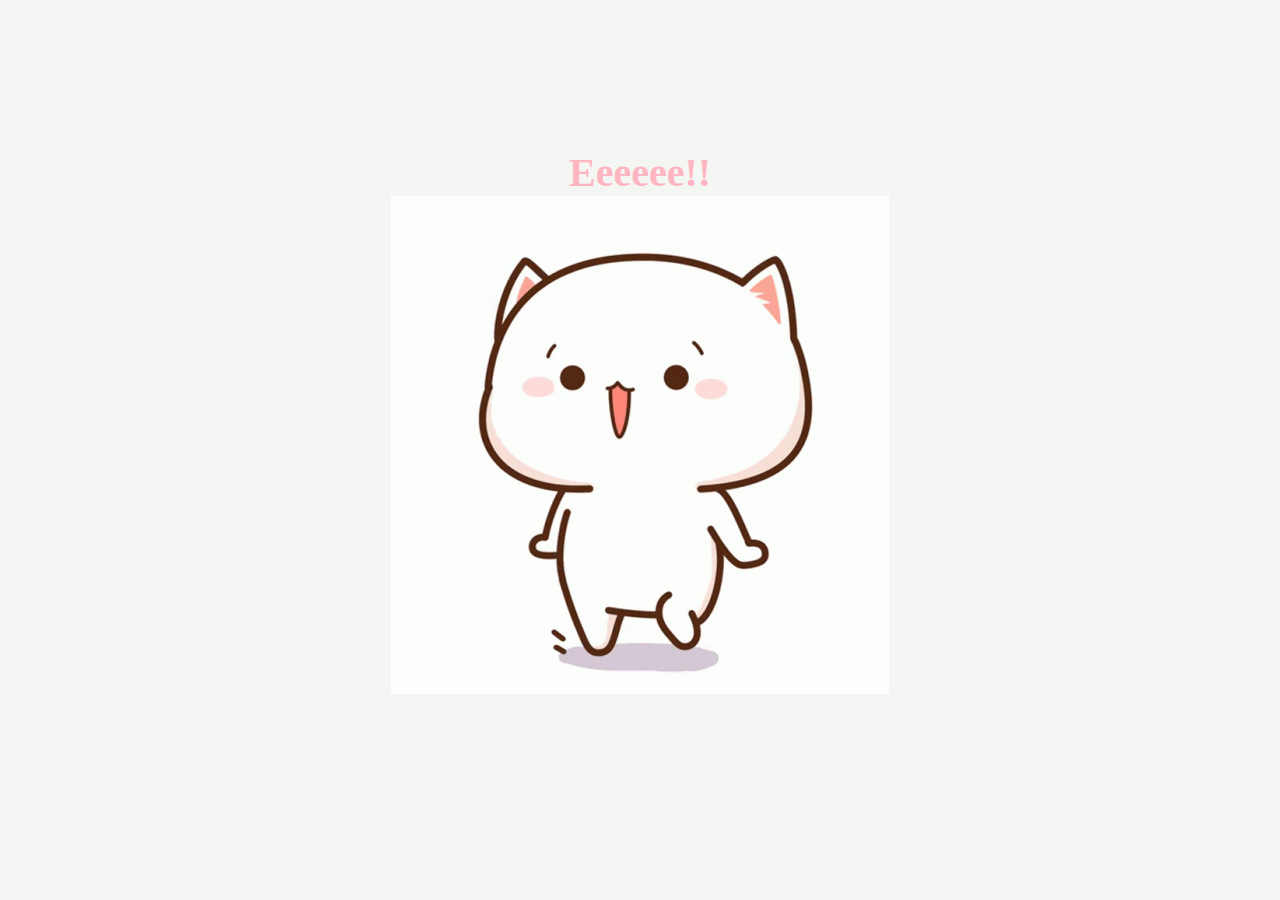
<file: it/yes.html>
<!DOCTYPE html>
<html lang="ru">
<head>
    <meta charset="UTF-8">
    <meta name="viewport" content="width=device-width, initial-scale=1.0">
    <link rel="stylesheet" href="/it/style.css">
    <title>Пошли</title>
</head>
<body>
    <div class="container">
        <div>
            <h1 class="header_text">Ееееее!!</h1>
        </div>
        <div class="gif_container">
            <img src="/it/img/Cat Mochi Mochi Peach Cat GIF - Cat Mochi Mochi Peach Cat Dancing - Discover & Share GIFs.gif">
        </div>
    </div>
</body>
</html>
</file>
<file: it/style.css>
body{
    display: flex;
    justify-content: center;
    align-items: center;
    height: 90vh;
    background-color: #f4f6f4;
}

#noButton{
    position: absolute;
    margin-left: 150px;
    transition: 0.5s;
}

#yesButton{
    position: absolute;
    margin-right: 150px;
}

.header_text{
    font-family: 'Nunito';
    font-size: 40px;
    font-weight: bold;
    color: #ffb6c1;
    text-align: center;
    margin-top: 20px;
    margin-bottom: 0px;
}
.buttons{
    display: flex;
    flex-direction: row;
    justify-content: center;
    align-items: center;
    margin-top: 20px;
    margin-left: 20px;
}
.btn {
    background-color: #ffb6c1;
    color: white;
    padding: 15px 32px;
    text-align: center;
    display: inline-block;
    font-size: 16px;
    margin: 4px 2px;
    cursor: pointer;
    border: none;
    border-radius: 12px;
    transition: background-color 0.3s ease;

}
.gid_container{
    display: flex;
    justify-content: center;
    align-items: center;
    margin-left: 90px;
}
</file>
